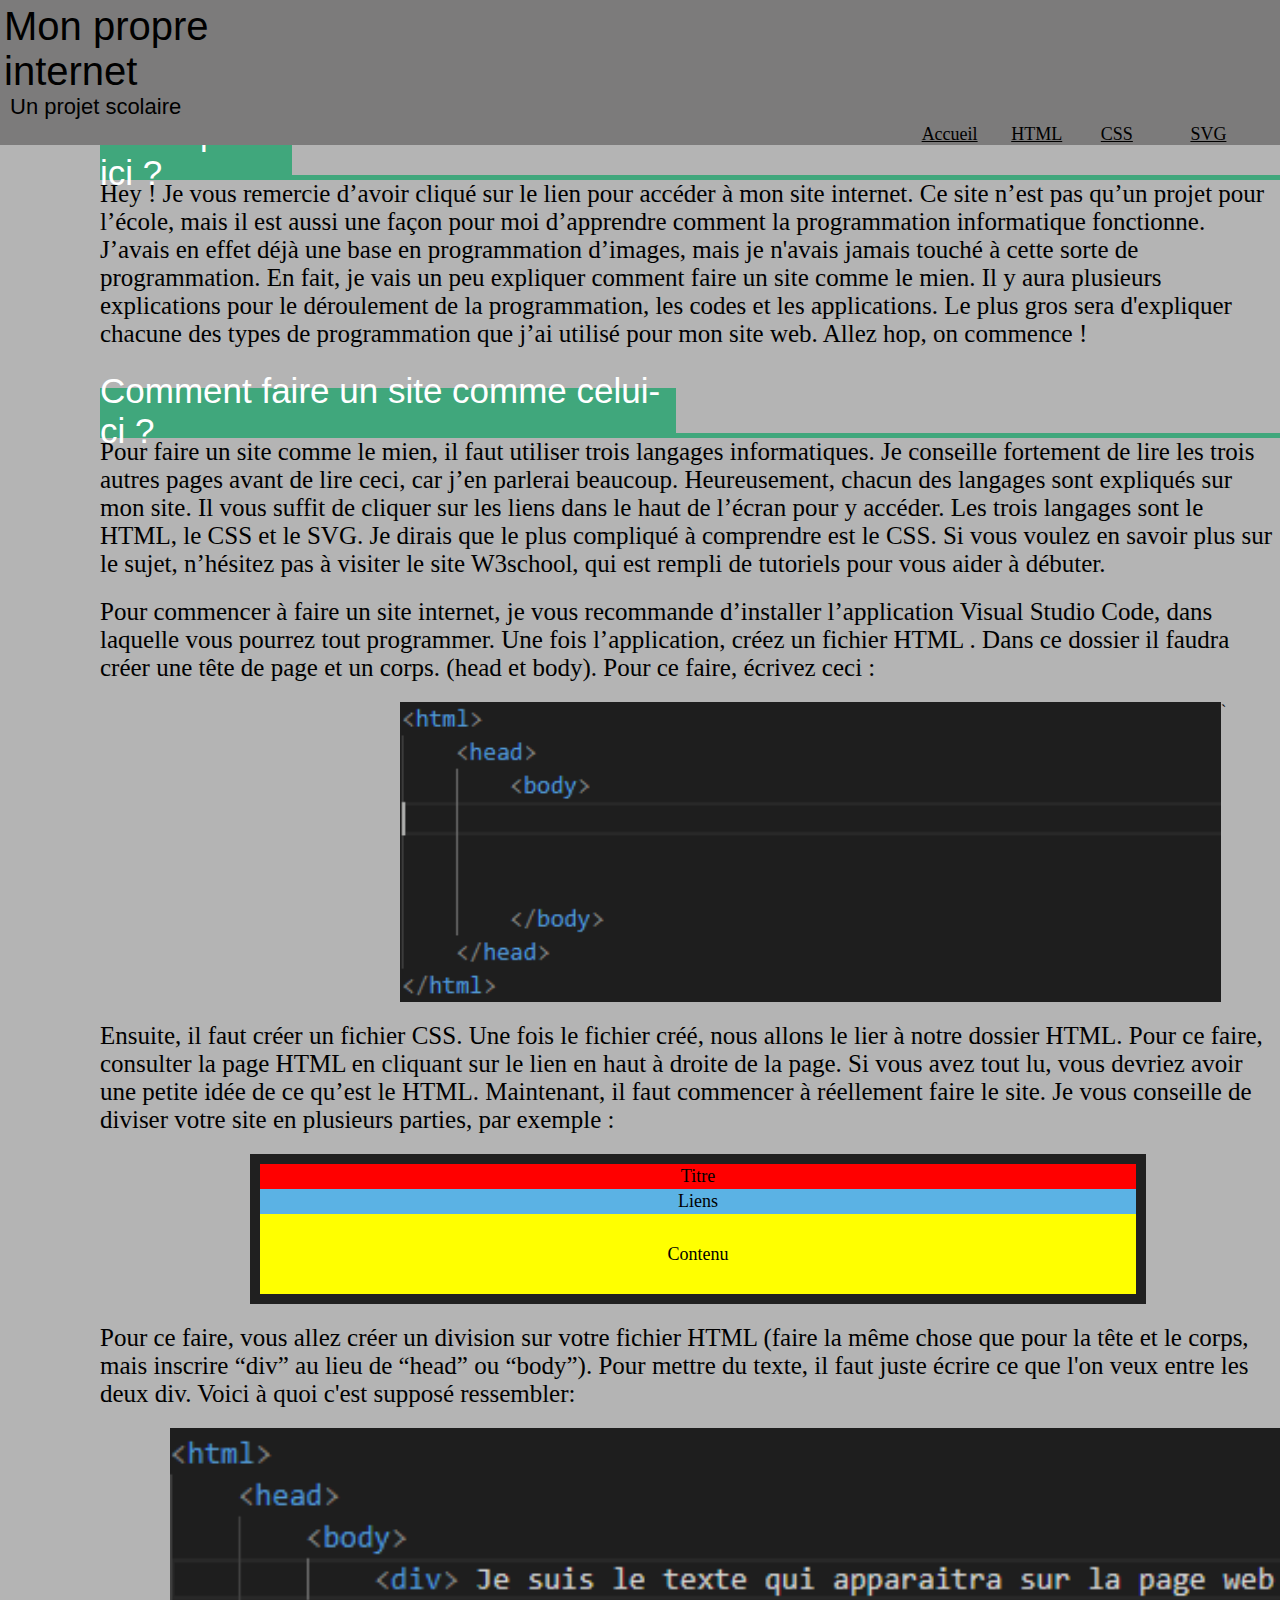
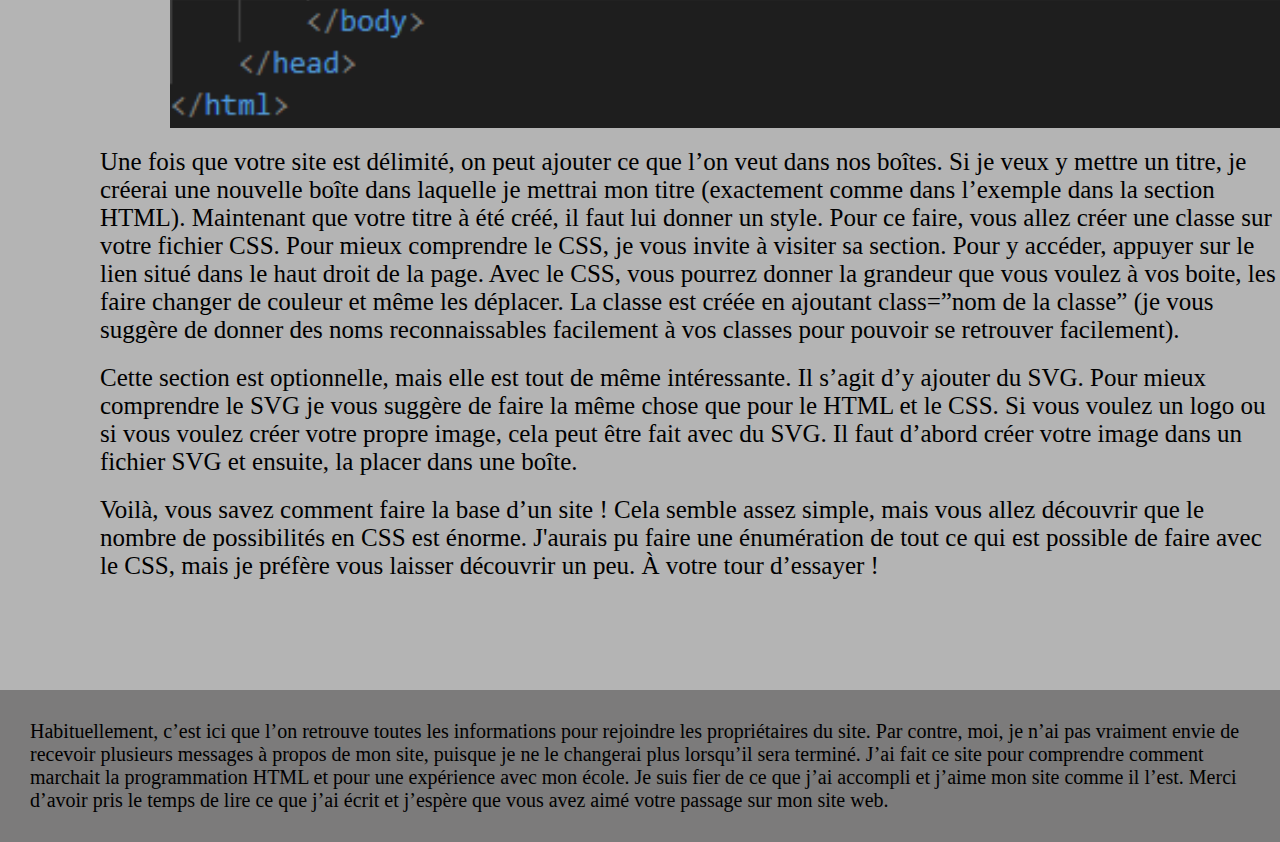
<file: index.html>
<html>
    <head>
        <link rel="stylesheet" href="./ProjetPersonnel.css">
    </head>
    <body>
        <div class="main">
            <div class="section-haut">
                <div class="barre-titre">
                    <div class="titre" >
                        <div class="titre-gros">
                            Mon propre internet
                        </div>
                        <div class="titre-petit" >
                            Un projet scolaire
                        </div>
                    </div>
                </div>
                <div class="barre-liens">
                    <div class="accueil">
                        <a href="./index.html"> Accueil  </a>
                    </div>
                    <div class="html">
                        <a href="./ProjetPersonnel2.html"> HTML </a>
                    </div>
                    <div class="css">
                        <a href="./ProjetPersonnel4.html"> CSS </a>
                    </div>
                    <div class="svg">
                        <a href="./ProjetPersonnel3.html"> SVG </a>
                    </div>
                </div>
            </div>
            <br />
            <br />
            <br />
            <br />
            <br />
            <div class="contenu">
                <div class="sous-titre1"> C'est quoi ici ?</div>
                <div class="paragraphe1"> Hey ! Je vous remercie d’avoir cliqué sur le lien pour accéder à mon site internet. Ce site n’est pas qu’un projet pour l’école, mais il est aussi une façon pour moi d’apprendre comment la programmation informatique fonctionne. J’avais en effet déjà une base en programmation d’images, mais je n'avais jamais touché à cette sorte de programmation. En fait, je vais un peu expliquer comment faire un site comme le mien. Il y aura plusieurs explications pour le déroulement de la programmation, les codes et les applications. Le plus gros sera d'expliquer chacune des types de programmation que j’ai utilisé pour mon site web. Allez hop, on commence !</div>
                <div class="sous-titre2"> Comment faire un site comme celui-ci ? </div>
                <div class="paragraphe2"> Pour faire un site comme le mien, il faut utiliser trois langages informatiques. Je conseille fortement de lire les trois autres pages avant de lire ceci, car j’en parlerai beaucoup. Heureusement, chacun des langages sont expliqués sur mon site. Il vous suffit de cliquer sur les liens dans le haut de l’écran pour y accéder. Les trois langages sont le HTML, le CSS et le SVG. Je dirais que le plus compliqué à comprendre est le CSS. Si vous voulez en savoir plus sur le sujet, n’hésitez pas à visiter le site W3school, qui est rempli de tutoriels pour vous aider à débuter. </div>
                <div class="paragraphe4"> Pour commencer à faire un site internet, je vous recommande d’installer l’application Visual Studio Code, dans laquelle vous pourrez tout programmer. Une fois l’application, créez un fichier HTML . Dans ce dossier il faudra créer une tête de page et un corps. (head et body). Pour ce faire, écrivez ceci :</div>
                <div class="block-image2">
                    <div class="capture-écran2"> <img src="./img/Capture-ecran2.png" alt="1"></div>`
                </div>
                <div class="paragraphe4"> Ensuite, il faut créer un fichier CSS. Une fois le fichier créé, nous allons le lier à notre dossier HTML. Pour ce faire, consulter la page HTML en cliquant sur le lien en haut à droite de la page. Si vous avez tout lu, vous devriez avoir une petite idée de ce qu’est le HTML. Maintenant, il faut commencer à réellement faire le site. Je vous conseille de diviser votre site en plusieurs parties, par exemple : </div>
                <div class="exemple">
                    <div class="titre-exemple"> Titre </div>
                    <div class="liens-exemple"> Liens </div>
                    <div class="contenu-exemple"> Contenu </div>
                </div>
                <div class="paragraphe4"> Pour ce faire, vous allez créer un division sur votre fichier HTML (faire la même chose que pour la tête et le corps, mais inscrire “div” au lieu de “head” ou “body”). Pour mettre du texte, il faut juste écrire ce que l'on veux entre les deux div. Voici à quoi c'est supposé ressembler: </div>
                <div class="block-image3">
                    <div class="capture-écran2"> <img src="./img/Capture-ecran3.png" alt="1"></div>`
                </div>
                <div class="paragraphe4"> Une fois que votre site est délimité, on peut ajouter ce que l’on veut dans nos boîtes. Si je veux y mettre un titre, je créerai une nouvelle boîte dans laquelle je mettrai mon titre (exactement comme dans l’exemple dans la section HTML). Maintenant que votre titre à été créé, il faut lui donner un style. Pour ce faire, vous allez créer une classe sur votre fichier CSS. Pour mieux comprendre le CSS, je vous invite à visiter sa section. Pour y accéder, appuyer sur le lien situé dans le haut droit de la page. Avec le CSS, vous pourrez donner la grandeur que vous voulez à vos boite, les faire changer de couleur et même les déplacer. La classe est créée en ajoutant class=”nom de la classe” (je vous suggère de donner des noms reconnaissables facilement à vos classes pour pouvoir se retrouver facilement).                      </div>
                <div class="paragraphe4"> Cette section est optionnelle, mais elle est tout de même intéressante. Il s’agit d’y ajouter du SVG. Pour mieux comprendre le SVG je vous suggère de faire la même chose que pour le HTML et le CSS. Si vous voulez un logo ou si vous voulez créer votre propre image, cela peut être fait avec du SVG. Il faut d’abord créer votre image dans un fichier SVG et ensuite, la placer dans une boîte.  </div>
                <div class="paragraphe5"> Voilà, vous savez comment faire la base d’un site ! Cela semble assez simple, mais vous allez découvrir que le nombre de possibilités en CSS est énorme. J'aurais pu faire une énumération de tout ce qui est possible de faire avec le CSS, mais je préfère vous laisser découvrir un peu. À votre tour d’essayer ! </div>
            </div>
            <div class="me-contacter">
                <div class="me-contacter-texte"> Habituellement, c’est ici que l’on retrouve toutes les informations pour rejoindre les propriétaires du site. Par contre, moi, je n’ai pas vraiment envie de recevoir plusieurs messages à propos de mon site, puisque je ne le changerai plus lorsqu’il sera terminé. J’ai fait ce site pour comprendre comment marchait la programmation HTML et pour une expérience avec mon école. Je suis fier de ce que j’ai accompli et j’aime mon site comme il l’est. Merci d’avoir pris le temps de lire ce que j’ai écrit et j’espère que vous avez aimé votre passage sur mon site web. </div>
            </div>
        </div>
    </body>
</html>
</file>
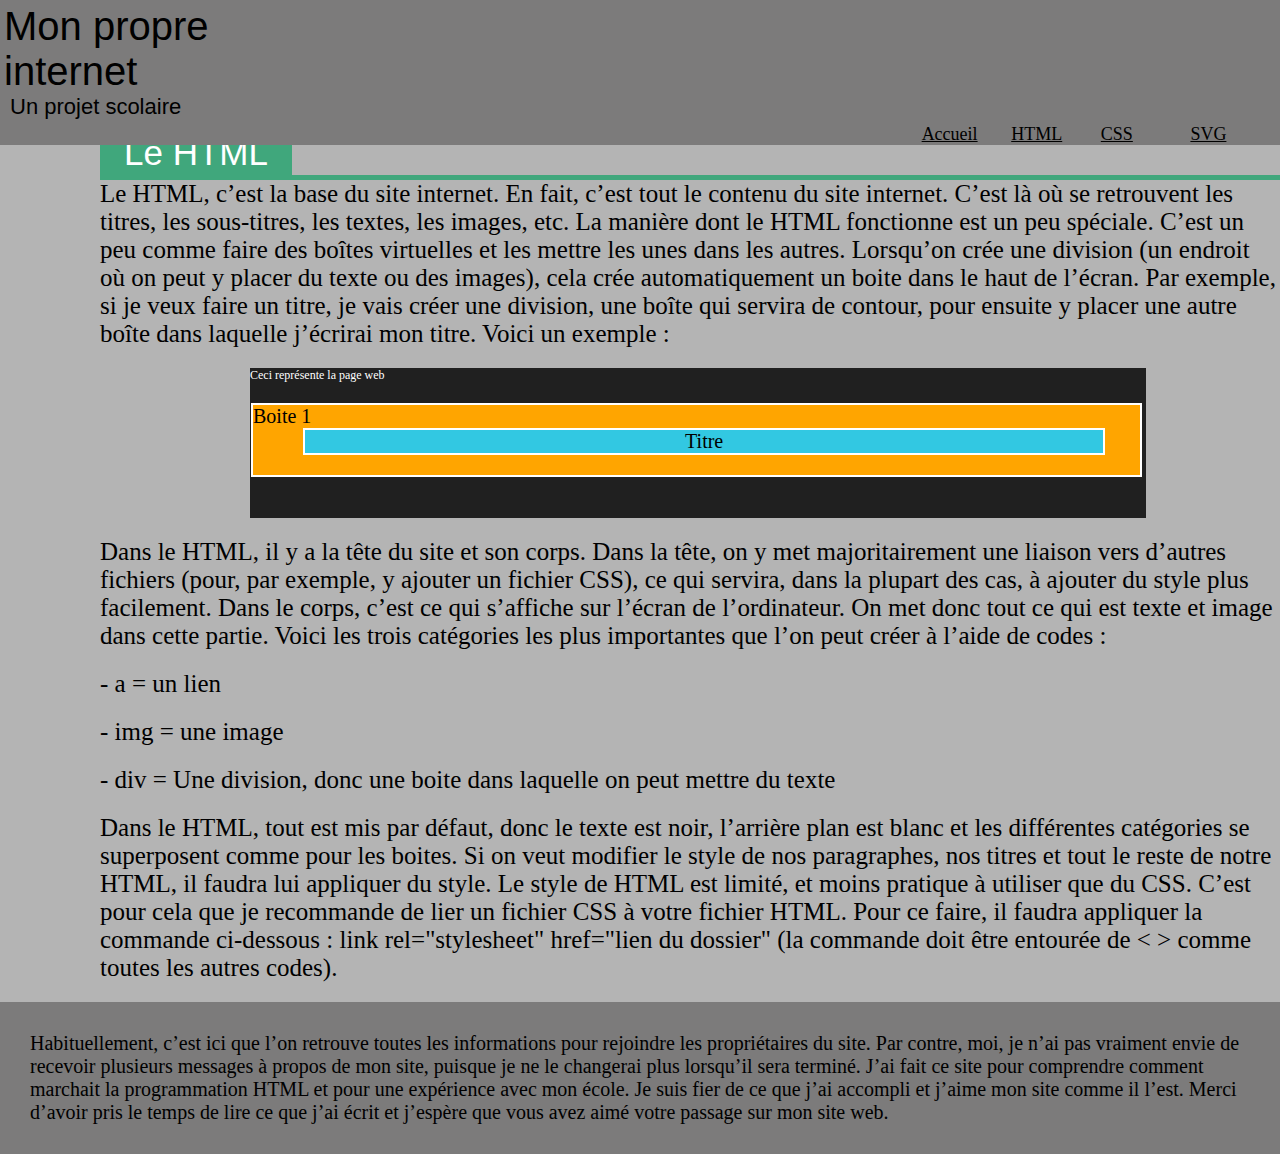
<file: ProjetPersonnel2.html>
<html>
    <head>
        <link rel="stylesheet" href="./ProjetPersonnel.css">
    </head>
    <body>
        <div class="main">
            <div class="section-haut">
                <div class="barre-titre">
                    <div class="titre" >
                        <div class="titre-gros">
                            Mon propre internet
                        </div>
                        <div class="titre-petit" >
                            Un projet scolaire
                        </div>
                    </div>
                </div>
                <div class="barre-liens">
                    <div class="accueil">
                        <a href="./index.html"> Accueil  </a>
                    </div>
                    <div class="html">
                        <a href="./ProjetPersonnel2.html"> HTML </a>
                    </div>
                    <div class="css">
                        <a href="./ProjetPersonnel4.html"> CSS </a>
                    </div>
                    <div class="svg">
                        <a href="./ProjetPersonnel3.html"> SVG </a>
                    </div>
                </div>
            </div>
            <br />
            <br />
            <br />
            <br />
            <br />
            <div class="contenu">
                <div class="sous-titre1"> Le HTML </div>
                <div class="paragraphe1"> Le HTML, c’est la base du site internet. En fait, c’est tout le contenu du site internet. C’est là où se retrouvent les titres, les sous-titres, les textes, les images, etc. La manière dont le HTML fonctionne est un peu spéciale. C’est un peu comme faire des boîtes virtuelles et les mettre les unes dans les autres. Lorsqu’on crée une division (un endroit où on peut y placer du texte ou des images), cela crée automatiquement un boite dans le haut de l’écran. Par exemple, si je veux faire un titre, je vais créer une division, une boîte qui servira de contour, pour ensuite y placer une autre boîte dans laquelle j’écrirai mon titre. Voici un exemple : </div>
                <div class="exemple"> Ceci représente la page web 
                    <div class="boite1"> Boite 1
                        <div class="boite-du-titre"> Titre</div>
                    </div>
                </div>
                <div class="paragraphe4">Dans le HTML, il y a la tête du site et son corps. Dans la tête, on y met majoritairement une liaison vers d’autres fichiers (pour, par exemple, y ajouter un fichier CSS), ce qui servira, dans la plupart des cas, à ajouter du style plus facilement. Dans le corps, c’est ce qui s’affiche sur l’écran de l’ordinateur. On met donc tout ce qui est texte et image dans cette partie. Voici les trois catégories les plus importantes que l’on peut créer à l’aide de codes :</div>
                <div class="paragraphe4"> - a = un lien </div>
                <div class="paragraphe4"> - img = une image </div>
                <div class="paragraphe4"> - div = Une division, donc une boite dans laquelle on peut mettre du texte </div>
                <div class="paragraphe4"> Dans le HTML, tout est mis par défaut, donc le texte est noir, l’arrière plan est blanc et les différentes catégories se superposent comme pour les boites. Si on veut modifier le style de nos paragraphes, nos titres et tout le reste de notre HTML, il faudra lui appliquer du style. Le style de HTML est limité, et moins pratique à utiliser que du CSS. C’est pour cela que je recommande de lier un fichier CSS à votre fichier HTML. Pour ce faire, il faudra appliquer la commande ci-dessous : link rel="stylesheet" href="lien du dossier" (la commande doit être entourée de < > comme toutes les autres codes). </div>
            </div>
            <div class="me-contacter">
                <div class="me-contacter-texte"> Habituellement, c’est ici que l’on retrouve toutes les informations pour rejoindre les propriétaires du site. Par contre, moi, je n’ai pas vraiment envie de recevoir plusieurs messages à propos de mon site, puisque je ne le changerai plus lorsqu’il sera terminé. J’ai fait ce site pour comprendre comment marchait la programmation HTML et pour une expérience avec mon école. Je suis fier de ce que j’ai accompli et j’aime mon site comme il l’est. Merci d’avoir pris le temps de lire ce que j’ai écrit et j’espère que vous avez aimé votre passage sur mon site web. </div>
            </div>
        </div>
        </div>
    </body>
</html>
</file>
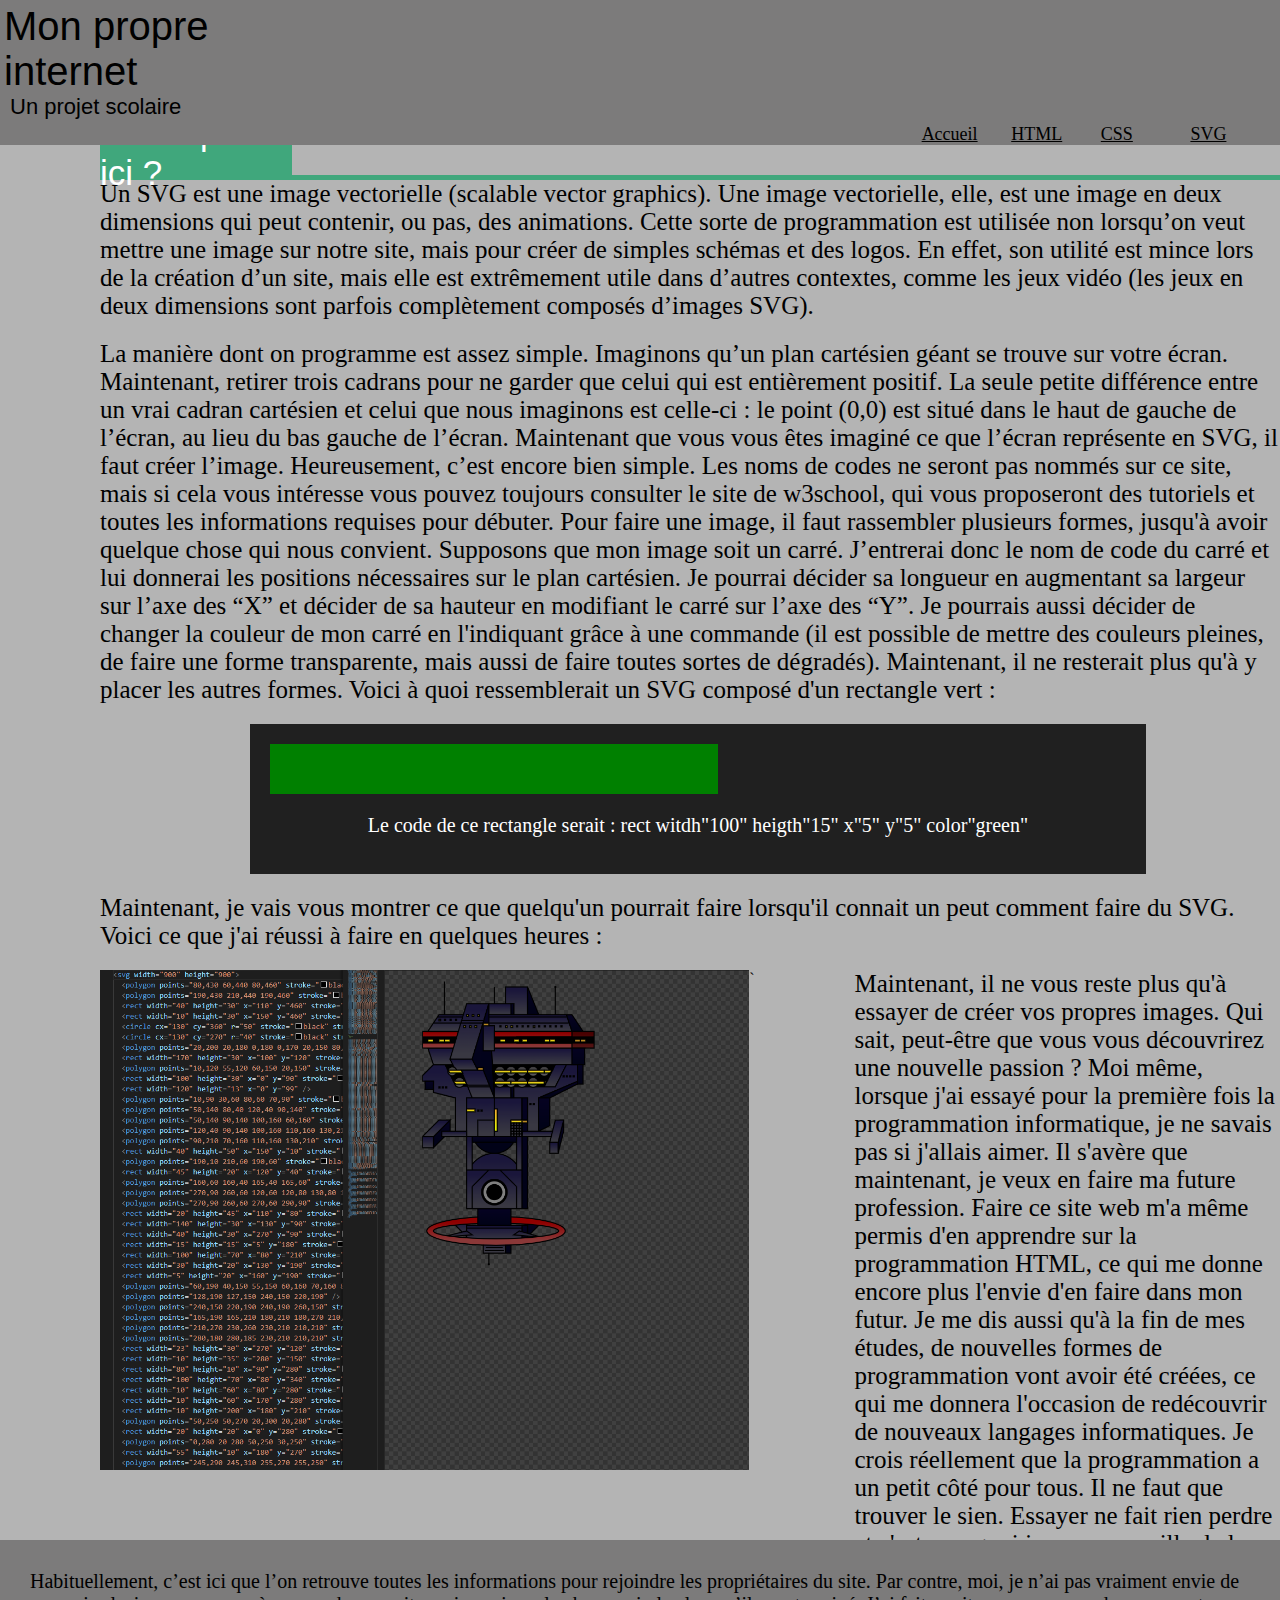
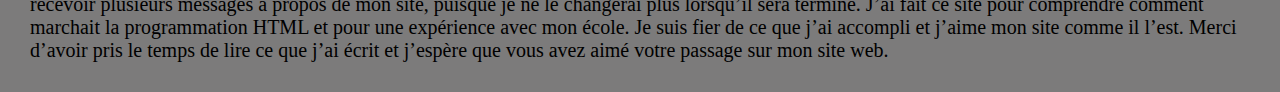
<file: ProjetPersonnel3.html>
<html>
    <head>
        <link rel="stylesheet" href="./ProjetPersonnel.css">
    </head>
    <body>
        <div class="main">
            <div class="section-haut">
                <div class="barre-titre">
                    <div class="titre" >
                        <div class="titre-gros">
                            Mon propre internet
                        </div>
                        <div class="titre-petit" >
                            Un projet scolaire
                        </div>
                    </div>
                </div>
                <div class="barre-liens">
                    <div class="accueil">
                        <a href="./index.html"> Accueil  </a>
                    </div>
                    <div class="html">
                        <a href="./ProjetPersonnel2.html"> HTML </a>
                    </div>
                    <div class="css">
                        <a href="./ProjetPersonnel4.html"> CSS </a>
                    </div>
                    <div class="svg">
                        <a href="./ProjetPersonnel3.html"> SVG </a>
                    </div>
                </div>
            </div>
            <br />
            <br />
            <br />
            <br />
            <br />
            <div class="contenu">
                <div class="sous-titre1"> C'est quoi ici ?</div>
                <div class="paragraphe1"> Un SVG est une image vectorielle (scalable vector graphics). Une image vectorielle, elle, est une image en deux dimensions qui peut contenir, ou pas, des animations. Cette sorte de programmation est utilisée non lorsqu’on veut mettre une image sur notre site, mais pour créer de simples schémas et des logos. En effet, son utilité est mince lors de la création d’un site, mais elle est extrêmement utile dans d’autres contextes, comme les jeux vidéo (les jeux en deux dimensions sont parfois complètement composés d’images SVG).</div>
                <div class="paragraphe4"> La manière dont on programme est assez simple. Imaginons qu’un plan cartésien géant se trouve sur votre écran. Maintenant, retirer trois cadrans pour ne garder que celui qui est entièrement positif. La seule petite différence entre un vrai cadran cartésien et celui que nous imaginons est celle-ci : le point (0,0) est situé dans le haut de gauche de l’écran, au lieu du bas gauche de l’écran. Maintenant que vous vous êtes imaginé ce que l’écran représente en SVG, il faut créer l’image. Heureusement, c’est encore bien simple. Les noms de codes ne seront pas nommés sur ce site, mais si cela vous intéresse vous pouvez toujours consulter le site de w3school, qui vous proposeront des tutoriels et toutes les informations requises pour débuter. Pour faire une image, il faut rassembler plusieurs formes, jusqu'à avoir quelque chose qui nous convient. Supposons que mon image soit un carré. J’entrerai donc le nom de code du carré et lui donnerai les positions nécessaires sur le plan cartésien. Je pourrai décider sa longueur en augmentant sa largeur sur l’axe des “X” et décider de sa hauteur en modifiant le carré sur l’axe des “Y”. Je pourrais aussi décider de changer la couleur de mon carré en l'indiquant grâce à une commande (il est possible de mettre des couleurs pleines, de faire une forme transparente, mais aussi de faire toutes sortes de dégradés). Maintenant, il ne resterait plus qu'à y placer les autres formes. Voici à quoi ressemblerait un SVG composé d'un rectangle vert : </div>
                <div class="exemple">
                    <div class="rectangle-svg"> </div>
                    <div class="explications" > Le code de ce rectangle serait :  rect witdh"100" heigth"15" x"5" y"5" color"green"  </div>
                </div>
                <div class="paragraphe4"> Maintenant, je vais vous montrer ce que quelqu'un pourrait faire lorsqu'il connait un peut comment faire du SVG. Voici ce que j'ai réussi à faire en quelques heures : </div>
                <div class="block-image">
                    <div class="capture-écran"> <img src="./img/Capture-ecran1.png" alt="2"></div>`
                    <div class="paragraphe4"> Maintenant, il ne vous reste plus qu'à essayer de créer vos propres images. Qui sait, peut-être que vous vous découvrirez une nouvelle passion ? Moi même, lorsque j'ai essayé pour la première fois la programmation informatique, je ne savais pas si j'allais aimer. Il s'avère que maintenant, je veux en faire ma future profession. Faire ce site web m'a même permis d'en apprendre sur la programmation HTML, ce qui me donne encore plus l'envie d'en faire dans mon futur. Je me dis aussi qu'à la fin de mes études, de nouvelles formes de programmation vont avoir été créées, ce qui me donnera l'occasion de redécouvrir de nouveaux langages informatiques. Je crois réellement que la programmation a un petit côté pour tous. Il ne faut que trouver le sien. Essayer ne fait rien perdre et c'est pourquoi je vous conseille de le faire aussi. La seule manière de le savoir est de l'essayer, donc sauter sur l'occasion ! </div>
                </div>
            </div>
            <div class="me-contacter">
                <div class="me-contacter-texte"> Habituellement, c’est ici que l’on retrouve toutes les informations pour rejoindre les propriétaires du site. Par contre, moi, je n’ai pas vraiment envie de recevoir plusieurs messages à propos de mon site, puisque je ne le changerai plus lorsqu’il sera terminé. J’ai fait ce site pour comprendre comment marchait la programmation HTML et pour une expérience avec mon école. Je suis fier de ce que j’ai accompli et j’aime mon site comme il l’est. Merci d’avoir pris le temps de lire ce que j’ai écrit et j’espère que vous avez aimé votre passage sur mon site web. </div>
            </div>
        </div>
        </div>
    </body>
</html>
</file>
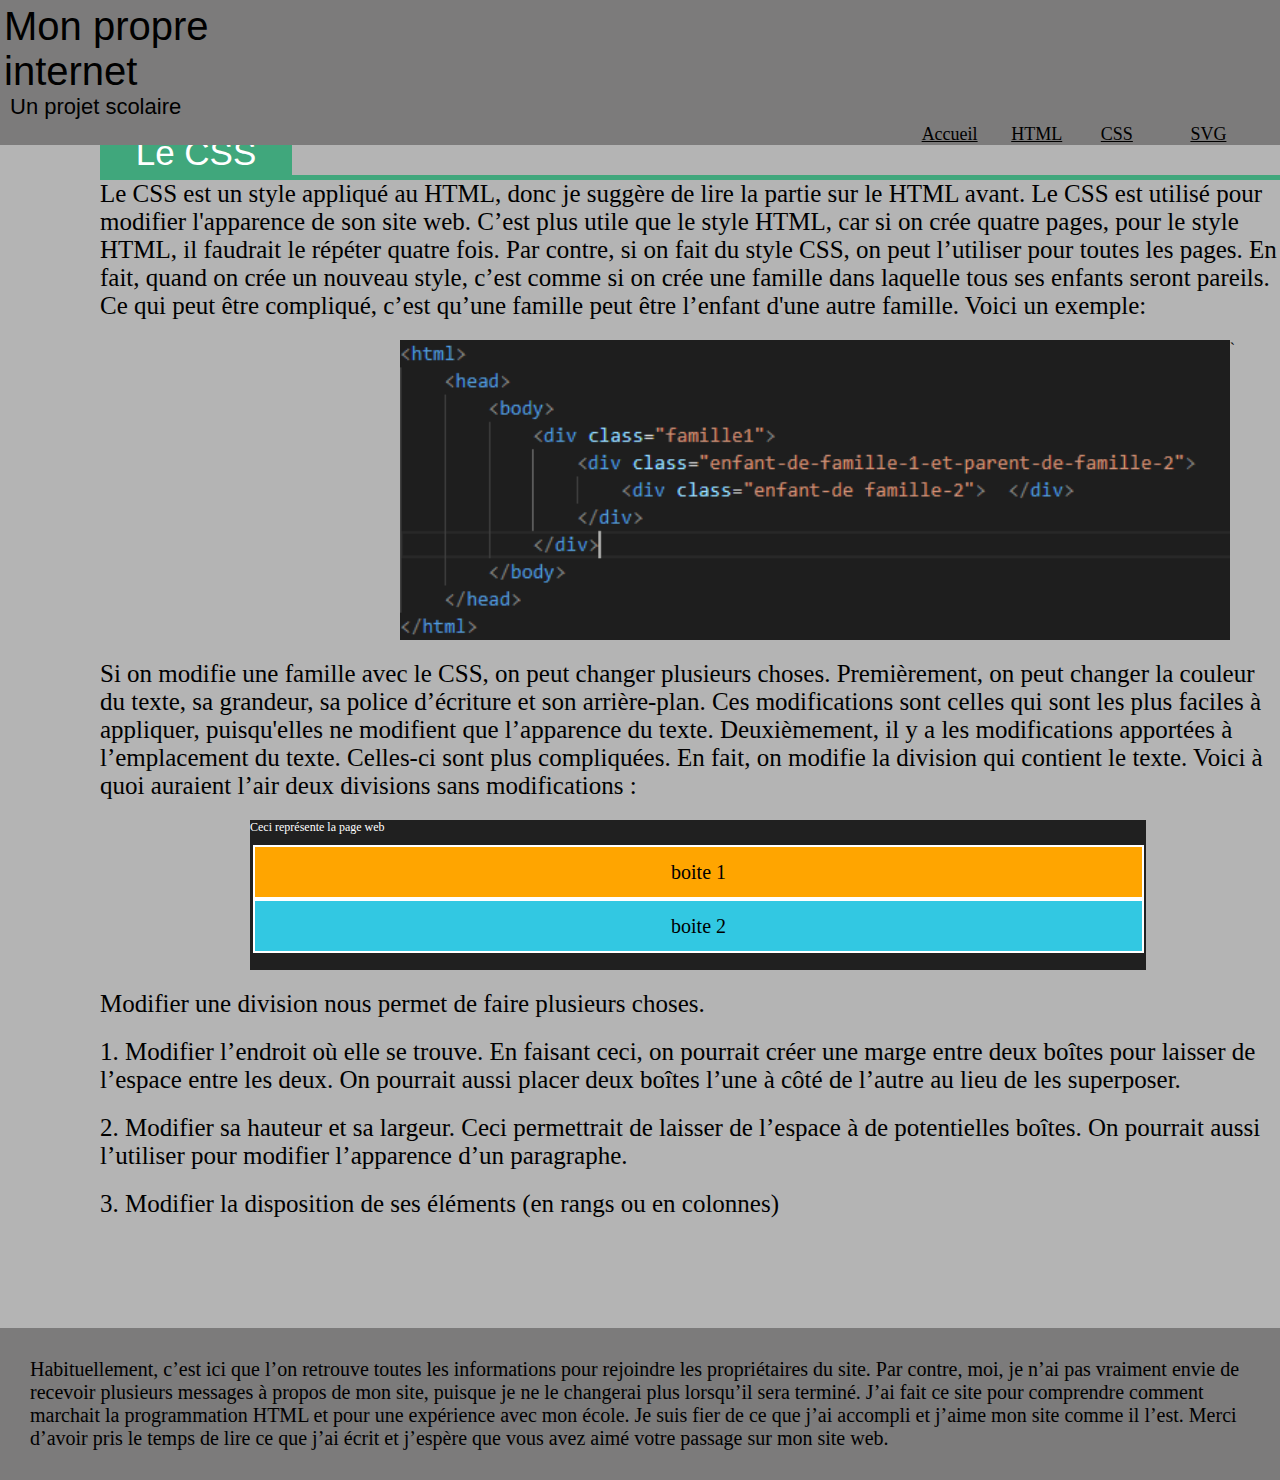
<file: ProjetPersonnel4.html>
<html>
    <head>
        <link rel="stylesheet" href="./ProjetPersonnel.css">
    </head>
    <body>
        <div class="main">
            <div class="section-haut">
                <div class="barre-titre">
                    <div class="titre" >
                        <div class="titre-gros">
                            Mon propre internet
                        </div>
                        <div class="titre-petit" >
                            Un projet scolaire
                        </div>
                    </div>
                </div>
                <div class="barre-liens">
                    <div class="accueil">
                        <a href="./index.html"> Accueil  </a>
                    </div>
                    <div class="html">
                        <a href="./ProjetPersonnel2.html"> HTML </a>
                    </div>
                    <div class="css">
                        <a href="./ProjetPersonnel4.html"> CSS </a>
                    </div>
                    <div class="svg">
                        <a href="./ProjetPersonnel3.html"> SVG </a>
                    </div>
                </div>
            </div>
            <br />
            <br />
            <br />
            <br />
            <br />
            <div class="contenu">
                <div class="sous-titre1"> Le CSS </div>
                <div class="paragraphe1"> Le CSS est un style appliqué au HTML, donc je suggère de lire la partie sur le HTML avant. Le CSS est utilisé pour modifier l'apparence de son site web. C’est plus utile que le style HTML, car si on crée quatre pages, pour le style HTML, il faudrait le répéter quatre fois. Par contre, si on fait du style CSS, on peut l’utiliser pour toutes les pages. En fait, quand on crée un nouveau style, c’est comme si on crée une famille dans laquelle tous ses enfants seront pareils. Ce qui peut être compliqué, c’est qu’une famille peut être l’enfant d'une autre famille. Voici un exemple: </div>
                <div class="block-image2">
                    <div class="capture-écran2"> <img src="./img/Capture-ecran4.png" alt="1"></div>`
                </div>
                <div class="paragraphe4"> Si on modifie une famille avec le CSS, on peut changer plusieurs choses. Premièrement, on peut changer la couleur du texte, sa grandeur, sa police d’écriture et son arrière-plan. Ces modifications sont celles qui sont les plus faciles à appliquer, puisqu'elles ne modifient que l’apparence du texte. Deuxièmement, il y a les modifications apportées à l’emplacement du texte. Celles-ci sont plus compliquées. En fait, on modifie la division qui contient le texte. Voici à quoi auraient l’air deux divisions sans modifications : </div>
                <div class="exemple"> Ceci représente la page web 
                    <div class="boite1-css"> boite 1 </div>
                    <div class="boite2-css"> boite 2 </div>
                </div>
                <div class="paragraphe4">  Modifier une division nous permet de faire plusieurs choses. </div>
                <div class="paragraphe4"> 1. Modifier l’endroit où elle se trouve. En faisant ceci, on pourrait créer une marge entre deux boîtes pour laisser de l’espace entre les deux. On pourrait aussi placer deux boîtes l’une à côté de l’autre au lieu de les superposer. </div>
                <div class="paragraphe4"> 2. Modifier sa hauteur et sa largeur. Ceci permettrait de laisser de l’espace à de potentielles boîtes. On pourrait aussi l’utiliser pour modifier l’apparence d’un paragraphe. </div>
                <div class="paragraphe5"> 3. Modifier la disposition de ses éléments (en rangs ou en colonnes) </div>
            </div>
            <div class="me-contacter">
                <div class="me-contacter-texte"> Habituellement, c’est ici que l’on retrouve toutes les informations pour rejoindre les propriétaires du site. Par contre, moi, je n’ai pas vraiment envie de recevoir plusieurs messages à propos de mon site, puisque je ne le changerai plus lorsqu’il sera terminé. J’ai fait ce site pour comprendre comment marchait la programmation HTML et pour une expérience avec mon école. Je suis fier de ce que j’ai accompli et j’aime mon site comme il l’est. Merci d’avoir pris le temps de lire ce que j’ai écrit et j’espère que vous avez aimé votre passage sur mon site web. </div>
            </div>
        </div>
        </div>
    </body>
</html>
</file>
<file: ProjetPersonnel.css>
body {
    margin: 0;
}

a {
    color: black;
}

.main {
    background-color: white;
    width: 100%;
    height: 100%;
    flex-direction: column;
    display: flex;
}

.section-haut {
    flex: 12%;
    display: flex;
    flex-direction: column;
    margin: 0;
    background-color: rgb(124, 123, 123);
    position: fixed;
    top: 0;
    left: 0;
    right: 0;
}

.barre-titre {
    flex: 7%;
    display: flex;
    flex-direction: row;
    margin: 0;
    background-color: rgb(124, 123, 123);
}

.titre {
    margin: 4;
    width: 20%;
    display: flex;
    flex-direction: column;
}

.titre-gros {
    display: flex;
    flex-direction: row;
    justify-content: center;
    align-items: center;
    flex: 60%;
    color: black;
    font-family: Impact, Haettenschweiler, 'Arial Narrow Bold', sans-serif;
    font-size: 40px;
}

.titre-petit {
    justify-content: flex-start;
    align-items: center;
    flex: 40%;
    display: flex;
    flex-direction: row;
    color: black;
    font-family: Impact, Haettenschweiler, 'Arial Narrow Bold', sans-serif;
    margin-left: 6px;
    font-size: 22px;
}

.barre-liens {
    margin: 0;
    flex: 5%;
    display: flex;
    flex-direction: row;
    justify-content: flex-end;
    align-items: flex-end;
    background-color: rgb(124, 123, 123);
}

.accueil {
    margin: 0;
    width: 7%;
    display: flex;
    font-size: large;
    font-family: cursive;
}

.html {
    margin: 0;
    width: 7%;
    display: flex;
    font-size: large;
    font-family: cursive;
}

.css {
    margin: 0;
    width: 7%;
    display: flex;
    font-size: large;
    font-family: cursive;
}

.svg {
    margin: 0;
    width: 7%;
    display: flex;
    font-size: large;
    font-family: cursive;
}

.contenu {
    margin: 0;
    background-color: rgb(180, 180, 180);
    flex: 80px;
}

.sous-titre1 {
    margin-left: 100px;
    margin-top: 40px;
    width: 15%;
    height: 45px;
    display: flex;
    font-size: 35px;
    background-color: rgb(64, 167, 124);
    justify-content: center;
    align-items: center;
    font-family: 'Lucida Sans', 'Lucida Sans Regular', 'Lucida Grande', 'Lucida Sans Unicode', Geneva, Verdana, sans-serif;
    color: white;
}

.paragraphe1 {
    margin-left: 100px;
    margin-bottom: 20px;
    width: "*";
    display: flex;
    font-size: 25px;
    border: 5px;
    border-style: solid;
    border-color: rgb(64, 167, 124);
    border-top-style: solid rgb(64, 167, 124) 100px;
    border-bottom: 0;
    border-left: 0;
    border-right: 0;
}

.sous-titre2 {
    margin-left: 100px;
    margin-top: 40px;
    width: 45%;
    height: 45px;
    display: flex;
    font-size: 35px;
    background-color: rgb(64, 167, 124);
    justify-content: center;
    align-items: center;
    font-family: 'Lucida Sans', 'Lucida Sans Regular', 'Lucida Grande', 'Lucida Sans Unicode', Geneva, Verdana, sans-serif;
    color: white;
}

.paragraphe2 {
    margin-left: 100px;
    margin-bottom: 20px;
    width: "*";
    display: flex;
    font-size: 25px;
    border: 5px;
    border-style: solid;
    border-color: rgb(64, 167, 124);
    border-top-style: solid rgb(64, 167, 124) 100px;
    border-bottom: 0;
    border-left: 0;
    border-right: 0;
}

.sous-titre3 {
    margin-left: 100px;
    margin-top: 40px;
    width: 15%;
    height: 8%;
    display: flex;
    font-size: 35px;
    background-color: rgb(64, 167, 124);
    justify-content: center;
    align-items: center;
    font-family: 'Lucida Sans', 'Lucida Sans Regular', 'Lucida Grande', 'Lucida Sans Unicode', Geneva, Verdana, sans-serif;
    color: white;
}

.paragraphe3 {
    margin-left: 100px;
    margin-bottom: 20px;
    width: "*";
    display: flex;
    font-size: 25px;
    border: 5px;
    border-style: solid;
    border-color: rgb(64, 167, 124);
    border-top-style: solid rgb(64, 167, 124) 100px;
    border-bottom: 0;
    border-left: 0;
    border-right: 0;
}

.paragraphe4 {
    margin-left: 100px;
    margin-bottom: 20px;
    width: "*";
    display: flex;
    font-size: 25px;
}

.paragraphe5 {
    margin-left: 100px;
    margin-bottom: 110px;
    width: "*";
    display: flex;
    font-size: 25px;
}

.exemple {
    margin-left: 250px;
    margin-bottom: 20px;
    width: 70%;
    display: flex;
    flex-direction: column;
    font-size: 12px;
    background-color: rgb(32, 32, 32);
    height: 150px;
    color: white;

}

.boite1 {
    margin-left: 1px;
    margin-right: 1px;
    margin-bottom: 10px;
    margin-top: 20px;
    width: 99%;
    display: flex;
    flex-direction: column;
    font-size: 20px;
    border: 2px;
    border-style: solid;
    border-color: white;
    background-color: orange;
    color: black;
}

.boite-du-titre {
    margin-left: 50px;
    margin-bottom: 20px;
    width: 90%;
    display: flex;
    font-size: 20px;
    border: 2px;
    border-style: solid;
    border-color: white;
    background-color: rgb(50, 200, 226);
    color: black;
    justify-content: center;
    align-items: center;
}

.boite1-css {
    margin-left: 3px;
    margin-top: 10px;
    margin-bottom: 0;
    width: 99%;
    display: flex;
    font-size: 20px;
    border: 2px;
    border-style: solid;
    border-color: white;
    background-color: orange;
    color: black;
    justify-content: center;
    align-items: center;
    height: 50px;
}

.boite2-css {
    margin-left: 3px;
    margin-bottom: 0;
    width: 99%;
    display: flex;
    font-size: 20px;
    border: 2px;
    border-style: solid;
    border-color: white;
    background-color: rgb(50, 200, 226);
    color: black;
    justify-content: center;
    align-items: center;
    height: 50px;
}

.rectangle-svg {
    margin-left: 20px;
    margin-bottom: 0;
    margin-top: 20px;
    width: 50%;
    display: flex;
    font-size: 20px;
    background-color: green;
    color: black;
    justify-content: center;
    align-items: center;
    height: 50px;
}

.explications {
    color: white;
    display: flex;
    font-size: 20px;
    margin-top: 20px;
    justify-content: center;
}

.me-contacter {
    flex: 150px;
    display: flex;
    background-color: rgb(124, 123, 123);
    margin: 0;
}

.me-contacter-texte {
    color: black;
    font-size: 20px;
    margin-left: 30px;
    margin-right: 30px;
    margin-top: 30px;
    margin-bottom: 30px;
}

.block-image {
    display: flex;
    margin-left: 100px;
    height: 500px;
    margin-bottom: 70px;
}

.capture-écran {
    display: flex;
    margin-left: 0;
    height: 500px;
    margin-bottom: 20px;
}

.block-image2 {
    display: flex;
    margin-left: 400px;
    height: 300px;
    margin-bottom: 20px;
}

.capture-écran2 {
    display: flex;
    margin-left: 0;
    height: 300px;
    margin-bottom: 0px;
    justify-content: center;
}

.block-image3 {
    display: flex;
    margin-left: 170px;
    height: 300px;
    margin-bottom: 20px;
}

.titre-exemple {
    display: flex;
    margin-left: 10px;
    margin-right: 10px;
    margin-top: 10px;
    flex: 25%;
    background-color: red;
    justify-content: center;
    align-items: center;
    color: black;
    font-size: large;
}

.liens-exemple {
    display: flex;
    margin-left: 10px;
    margin-right: 10px;
    flex: 25%;
    background-color: rgb(91, 178, 228);
    justify-content: center;
    align-items: center;
    color: black;
    font-size: large;
}

.contenu-exemple {
    display: flex;
    margin-left: 10px;
    margin-right: 10px;
    margin-bottom: 10px;
    flex: 80%;
    background-color: yellow;
    justify-content: center;
    align-items: center;
    color: black;
    font-size: large;
}
</file>
